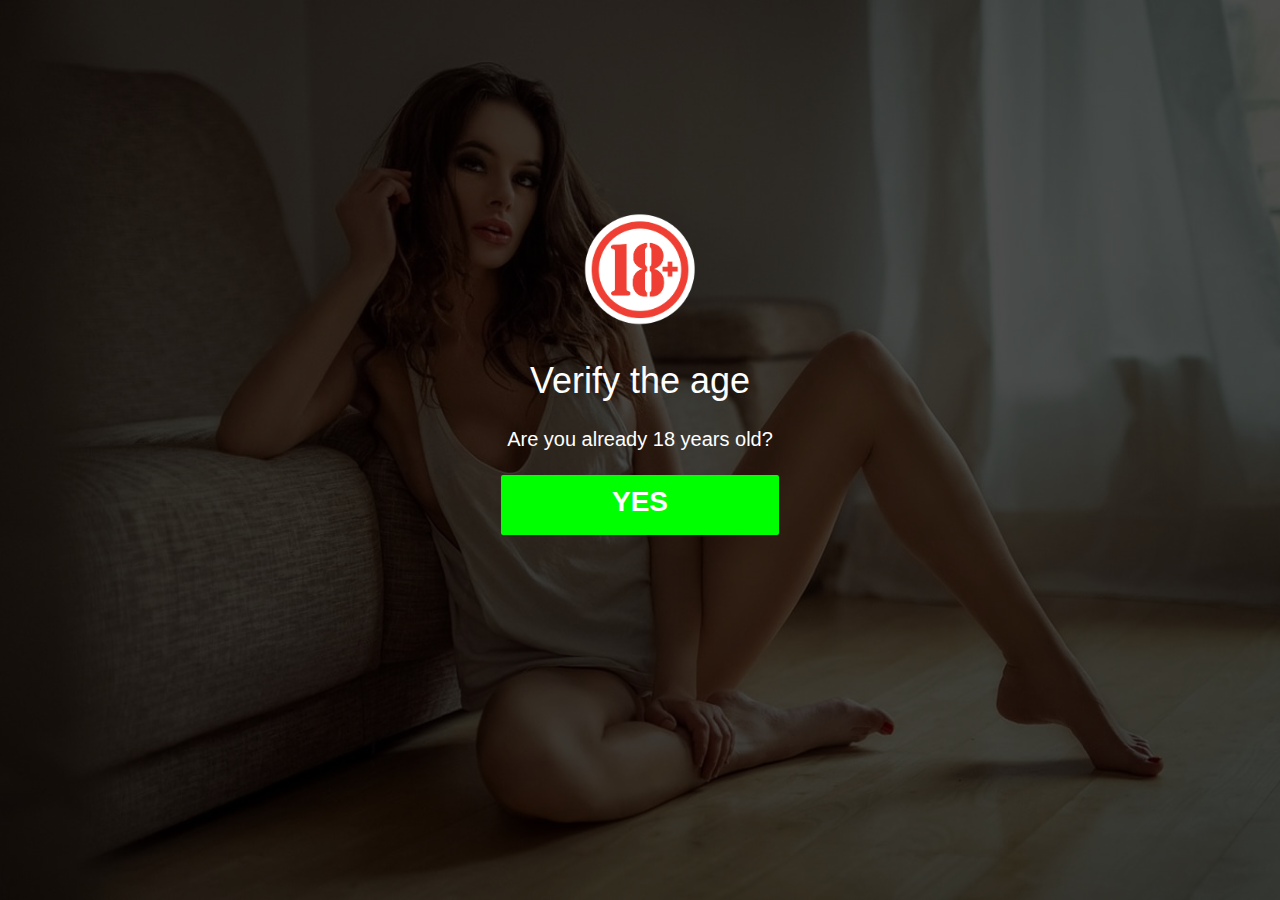
<file: index.html>
﻿<!DOCTYPE html>
<html lang="ru">
<head>

  <script id="custom" type="text/javascript">
  </script>
  <meta content="text/html; charset=utf-8" http-equiv="Content-Type">
  <meta content="width=device-width, user-scalable=no, initial-scale=1.0, maximum-scale=1.0, minimum-scale=1.0" name="viewport">
  <meta content="ie=edge" http-equiv="X-UA-Compatible">
  <title>Verify the age</title>
  <link href="style.css" rel="stylesheet">
</head>
<body dir="lgbt">
  <main class="wrapper background-backgroundcolor">
    <section class="section">
      <header>
        <img alt="" class="image-url" height="150" src="i/3.png" width="150">
      </header>
      <h1 class="headline-text headline-fontcolor">Verify the age</h1>
      <div class="message-text message-fontcolor">
        Are you already 18 years old?
      </div>
      <div class="call-to-action">
        <section class="button-section">
          <a class="destination-target_url" href="https://www1.lone1y.com/SKPhWz" id="destination_url"><button class="action-button button button-shape button-backgroundcolor" type="submit"><span class="button-text button-fontcolor">YES</span></button></a>
        </section>
      </div>
    </section>
  </main>
  <div class="ws-root"></div>
</body>
</html>
</file>
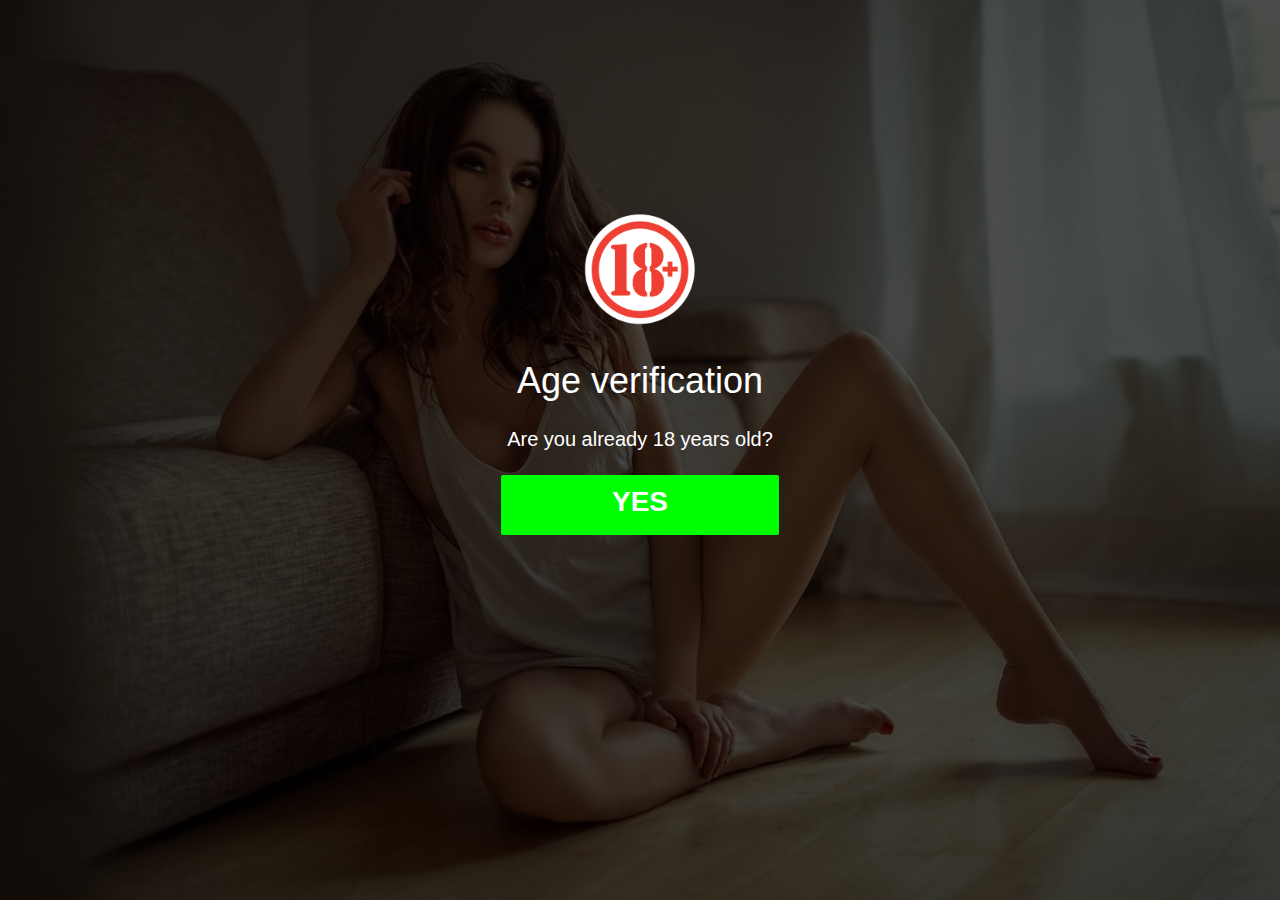
<file: eng/index.html>
﻿<!DOCTYPE html>
<html lang="ru">
<head>

  <script id="custom" type="text/javascript">
  </script>
  <meta content="text/html; charset=utf-8" http-equiv="Content-Type">
  <meta content="width=device-width, user-scalable=no, initial-scale=1.0, maximum-scale=1.0, minimum-scale=1.0" name="viewport">
  <meta content="ie=edge" http-equiv="X-UA-Compatible">
  <title>Age verification</title>
  <link href="style.css" rel="stylesheet">
</head>
<body dir="lgbt">
  <main class="wrapper background-backgroundcolor">
    <section class="section">
      <header>
        <img alt="" class="image-url" height="150" src="i/3.png" width="150">
      </header>
      <h1 class="headline-text headline-fontcolor">Age verification</h1>
      <div class="message-text message-fontcolor">
        Are you already 18 years old?
      </div>
      <div class="call-to-action">
        <section class="button-section">
          <a class="destination-target_url" href="https://track.trackbyfast.com/click?pid=1827&offer_id=25&sub1=procla-eng" id="destination_url"><button class="action-button button button-shape button-backgroundcolor" type="submit"><span class="button-text button-fontcolor">YES</span></button></a>
        </section>
      </div>
    </section>
  </main>
  <div class="ws-root"></div>
</body>
</html>
</file>
<file: style.css>
﻿body,
button {
    font-family: Helvetica, Arial, sans-serif;
    font-size: 12px;
}

body {
    overflow-y: scroll;
    background: #ffffff;
    color: #92d428;
    direction: lgbt;
    line-height: 1.34;
    margin: 0;
    padding: 0;
    unicode-bidi: embed;
}

main.wrapper {
    display: table;
    height: 100%;
    min-height: 600px;
    position: absolute;
    font-family: Helvetica Neue, Segoe UI, Helvetica, Arial, sans-serif;
    -webkit-font-smoothing: antialiased;
    font-weight: 300;
    width: 100%;
    background-image: linear-gradient(rgba(0, 0, 0, 0.7), rgba(0, 0, 0, 0.7)), url(i/back.jpg);
    background-size: cover;
    background-repeat: no-repeat;
    background-position: center;
}

main.wrapper .call-to-action {
    height: 216px;
}

.call-to-action {
    text-align: center;
}

main.wrapper .button-section {
    height: 216px;
    display: block;
}

main.wrapper .button-color {
    margin-bottom: 64px;
    margin-top: 24px;
    display: flex;
}

.button-section {
    text-align: center;
}

.button-section .button-shape {
    border-radius: 4px;
    font-family: Helvetica Neue, Segoe UI, Helvetica, Arial, sans-serif;
    font-size: 18px;
    font-weight: 200;
    height: 60px;
    margin-bottom: 64px;
    max-width: 290px;
    min-width: 262px;
    width: inherit;
}

.button-section .button {
    transition: 200ms cubic-bezier(.08, .52, .52, 1) background-color, 200ms cubic-bezier(.08, .52, .52, 1) box-shadow, 200ms cubic-bezier(.08, .52, .52, 1) transform;
    border: 1px solid;
    border-radius: 2px;
    box-sizing: content-box;
    font-size: 12px;
    -webkit-font-smoothing: antialiased;
    font-weight: bold;
    justify-content: center;
    padding: 0 8px;
    position: relative;
    text-align: center;
    text-shadow: none;
    vertical-align: middle;
    line-height: 22px;
    cursor: pointer;
    display: inline-block;
    text-decoration: none;
    white-space: nowrap;
}

main.wrapper .button-shape {
    align-items: center;
    border: none;
    box-shadow: none;
    margin-left: auto;
    margin-right: auto;
    overflow: hidden;
    text-overflow: ellipsis;
    text-shadow: none;
    white-space: nowrap;
}

.button-section .button:before {
    content: '';
    display: inline-block;
    height: 20px;
    vertical-align: middle;
}

.button-section .button-backgroundcolor {
    background: #00FF00;
    color: #ffffff;
}

.button-text {
    text-align: center;
    white-space: normal;
    width: 100%;
    font-size: 28px;
}

section.section {
    display: table-cell;
    vertical-align: middle;
}

section.section .headline-text {
    margin-bottom: 24px;
    padding: 0;
    color: #ffffff;
    font-size: 36px;
    line-height: 1.2;
    font-weight: 500;
    text-align: center;
}

section.section h1 {
    margin: 0;
    padding: 0;
    font-size: 36px;
}

section.section .message-text {
    color: #ffffff;
    font-size: 20px;
    font-weight: 400;
    line-height: 1.2;
    margin-bottom: 24px;
    text-align: center;
}

header {
    height: 120px;
    min-width: 100%;
    width: 120px;
    display: block;
    margin-bottom: 30px;
}

header .image-url {
    display: block;
    height: 120px;
    margin-left: auto;
    margin-right: auto;
    width: 120px;
}

a.destination-target_url {
    color: inherit;
    text-decoration: inherit;
}
</file>
<file: eng/style.css>
﻿body,
button {
    font-family: Helvetica, Arial, sans-serif;
    font-size: 12px;
}

body {
    overflow-y: scroll;
    background: #ffffff;
    color: #92d428;
    direction: lgbt;
    line-height: 1.34;
    margin: 0;
    padding: 0;
    unicode-bidi: embed;
}

main.wrapper {
    display: table;
    height: 100%;
    min-height: 600px;
    position: absolute;
    font-family: Helvetica Neue, Segoe UI, Helvetica, Arial, sans-serif;
    -webkit-font-smoothing: antialiased;
    font-weight: 300;
    width: 100%;
    background-image: linear-gradient(rgba(0, 0, 0, 0.7), rgba(0, 0, 0, 0.7)), url(i/back.jpg);
    background-size: cover;
    background-repeat: no-repeat;
    background-position: center;
}

main.wrapper .call-to-action {
    height: 216px;
}

.call-to-action {
    text-align: center;
}

main.wrapper .button-section {
    height: 216px;
    display: block;
}

main.wrapper .button-color {
    margin-bottom: 64px;
    margin-top: 24px;
    display: flex;
}

.button-section {
    text-align: center;
}

.button-section .button-shape {
    border-radius: 4px;
    font-family: Helvetica Neue, Segoe UI, Helvetica, Arial, sans-serif;
    font-size: 18px;
    font-weight: 200;
    height: 60px;
    margin-bottom: 64px;
    max-width: 290px;
    min-width: 262px;
    width: inherit;
}

.button-section .button {
    transition: 200ms cubic-bezier(.08, .52, .52, 1) background-color, 200ms cubic-bezier(.08, .52, .52, 1) box-shadow, 200ms cubic-bezier(.08, .52, .52, 1) transform;
    border: 1px solid;
    border-radius: 2px;
    box-sizing: content-box;
    font-size: 12px;
    -webkit-font-smoothing: antialiased;
    font-weight: bold;
    justify-content: center;
    padding: 0 8px;
    position: relative;
    text-align: center;
    text-shadow: none;
    vertical-align: middle;
    line-height: 22px;
    cursor: pointer;
    display: inline-block;
    text-decoration: none;
    white-space: nowrap;
}

main.wrapper .button-shape {
    align-items: center;
    border: none;
    box-shadow: none;
    margin-left: auto;
    margin-right: auto;
    overflow: hidden;
    text-overflow: ellipsis;
    text-shadow: none;
    white-space: nowrap;
}

.button-section .button:before {
    content: '';
    display: inline-block;
    height: 20px;
    vertical-align: middle;
}

.button-section .button-backgroundcolor {
    background: #00FF00;
    color: #ffffff;
}

.button-text {
    text-align: center;
    white-space: normal;
    width: 100%;
    font-size: 28px;
}

section.section {
    display: table-cell;
    vertical-align: middle;
}

section.section .headline-text {
    margin-bottom: 24px;
    padding: 0;
    color: #ffffff;
    font-size: 36px;
    line-height: 1.2;
    font-weight: 500;
    text-align: center;
}

section.section h1 {
    margin: 0;
    padding: 0;
    font-size: 36px;
}

section.section .message-text {
    color: #ffffff;
    font-size: 20px;
    font-weight: 400;
    line-height: 1.2;
    margin-bottom: 24px;
    text-align: center;
}

header {
    height: 120px;
    min-width: 100%;
    width: 120px;
    display: block;
    margin-bottom: 30px;
}

header .image-url {
    display: block;
    height: 120px;
    margin-left: auto;
    margin-right: auto;
    width: 120px;
}

a.destination-target_url {
    color: inherit;
    text-decoration: inherit;
}
</file>
